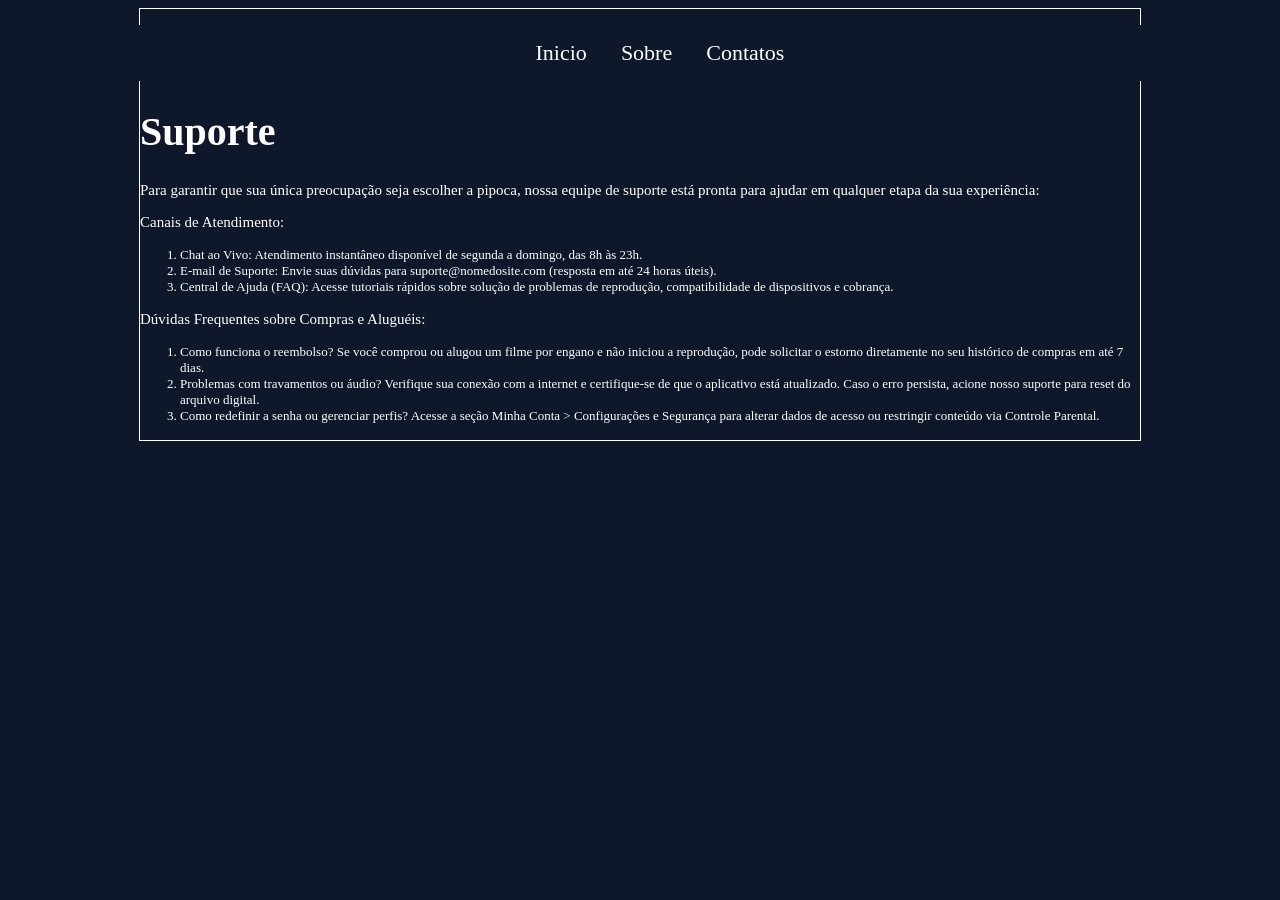
<file: index.html>
<!DOCTYPE html>
<html lang="en">

<head>
    <meta charset="UTF-8">
    <meta name="viewport" content="width=device-width, initial-scale=1.0">
    <link rel="stylesheet" href="/css/style.css">

    <title>Document</title>
</head>

<body>
    <div id="container">
        <nav>
            <ul>
                <li>
                    <a href="inicio.html">Inicio</a>
                </li>
                <li>
                    <a href="sobre.html">Sobre</a>
                </li>
                <li>
                    <a href="index.html">Contatos</a>
                </li>
            </ul>
        </nav>
        <h1>Suporte</h1>
        <p>Para garantir que sua única preocupação seja escolher a pipoca, nossa equipe de suporte está pronta para
            ajudar em qualquer etapa da sua experiência:</p>
        <p>Canais de Atendimento:</p>
        <ol>
            <li>Chat ao Vivo: Atendimento instantâneo disponível de segunda a domingo, das 8h às 23h.</li>
            <li>E-mail de Suporte: Envie suas dúvidas para suporte@nomedosite.com (resposta em até 24 horas úteis).</li>
            <li>Central de Ajuda (FAQ): Acesse tutoriais rápidos sobre solução de problemas de reprodução,
                compatibilidade de dispositivos e cobrança.</li>
        </ol>
        <p>Dúvidas Frequentes sobre Compras e Aluguéis:</p>
        <ol>
            <li>Como funciona o reembolso? Se você comprou ou alugou um filme por engano e não iniciou a reprodução,
                pode solicitar o estorno diretamente no seu histórico de compras em até 7 dias.</li>
            <li>Problemas com travamentos ou áudio? Verifique sua conexão com a internet e certifique-se de que o
                aplicativo está atualizado. Caso o erro persista, acione nosso suporte para reset do arquivo digital.
            </li>
            <li>Como redefinir a senha ou gerenciar perfis? Acesse a seção Minha Conta > Configurações e Segurança para
                alterar dados de acesso ou restringir conteúdo via Controle Parental.</li>
        </ol>
    </div>
</body>

</html>
</file>
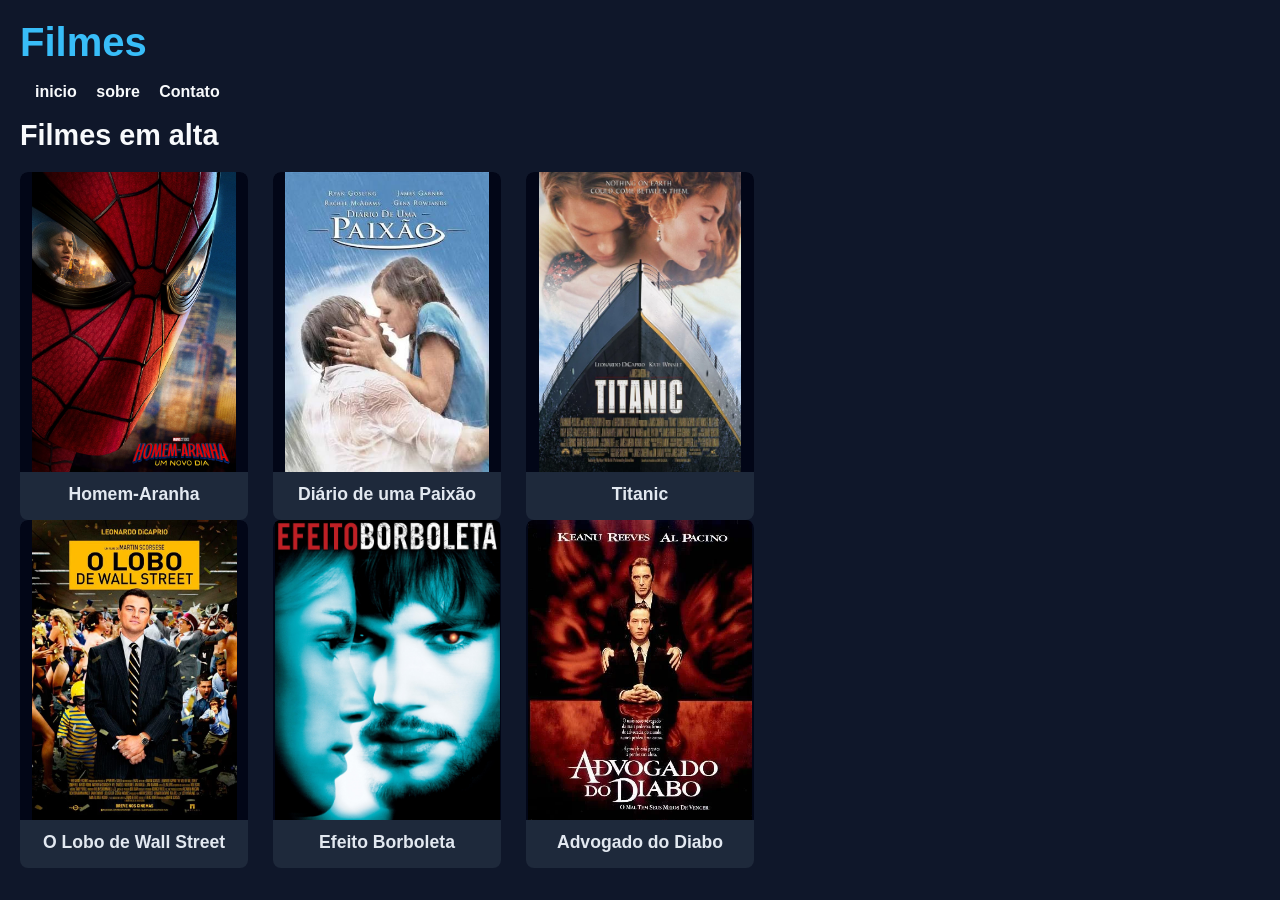
<file: inicio.html>
<!DOCTYPE html>
<html lang="pt-BR">

<head>
    <meta charset="UTF-8">
    <meta name="viewport" content="width=device-width, initial-scale=1.0">
    <title>Filmes</title>
        <style>
             * {
            margin: 0;
            padding: 0;
            box-sizing: border-box;
        }

        body {
            background-color: #0f172a;
            /* Azul bem escuro moderno */
            color: #f8fafc;
            font-family: Arial, Helvetica, sans-serif;
            padding: 20px;
        }

        header {
            display: flex;
            justify-content: space-between;
            align-items: center;
            padding-bottom: 20px;
            margin-bottom: 30px;
            border-bottom: 1px solid #1e293b;
        }

        h1 {
            color: #38bdf8;
            /* Azul claro de destaque */
            font-size: 2.5rem;
        }

        nav a {
            color: #f8fafc;
            text-decoration: none;
            margin-left: 15px;
            font-weight: bold;
            transition: color 0.2s;
            margin-left: none;
            text-align: center;
        }

        nav a:hover {
            color: #38bdf8;
        }

        h2.title {
            font-size: 1.8rem;
            margin-bottom: 20px;
        }

        /* Container da galeria de filmes */
        .movies-grid {
            display: grid;
            grid-template-columns: repeat(auto-fill, minmax(200px, 1fr));
            gap: 25px;
        }

        /* Card individual do filme */
        .movie-card {
            background-color: #1e293b;
            border-radius: 8px;
            overflow: hidden;
            text-align: center;
            padding-bottom: 15px;
            transition: transform 0.2s, box-shadow 0.2s;
        }

        .movie-card:hover {
            transform: translateY(-5px);
            box-shadow: 0 10px 20px rgba(0, 0, 0, 0.4);
        }

        .movie-card img {
            width: 100%;
            height: 300px;
            object-fit: contain;
            background-color: #020617;
            display: block;
            object-fit: cover;
            grid-template-columns: repeat(auto-fill, minmax(200px, 1fr));

        }

        .movie-card h3 {
            font-size: 1.1rem;
            margin-top: 12px;
            padding: 0 10px;
            color: #e2e8f0;
        }

        .movie-card img {
            width: 100%;
            height: 300px;
            object-fit: contain;
            background-color: #020617;
            display: block;
        }
        </style>
</head>

<body>

    <div>
        <h1>Filmes</h1><br>
        <nav>
            <a href="inicio.html">inicio</a>
            <a href="sobre.html">sobre</a>
            <a href="index.html">Contato</a><br><br>
        </nav>
    </div>
    

    <div>
        <h2 class="title">Filmes em alta</h2>

        <div class="movies-grid ">
            <div class="movie-card">
                <img src="img1.png" alt="Capa do filme Homem-Aranha">
                <h3>Homem-Aranha</h3>
            </div>

            <div class="movie-card">
                <img src="images.jpg" alt="Capa do filme Diário de uma Paixão">
                <h3>Diário de uma Paixão</h3>
            </div>

            <article class="movie-card">
                <img src="img3.webp" alt="Capa do filme Titanic">
                <h3>Titanic</h3>
        </div>
        <div class="movies-grid ">
            <div class="movie-card">
                <img src="img4.jpg" alt="Capa do filme O Lobo de Wall Street">
                <h3>O Lobo de Wall Street</h3>
            </div>

            <div class="movie-card">
                <img src="img5.jpg" alt="Capa do filme Efeito Borboleta">
                <h3>Efeito Borboleta</h3>
            </div>

            <div class="movie-card">
                <img src="img6.jpg" alt="Capa do filme Advogado do Diabo">
                <h3>Advogado do Diabo</h3>
            </div>
        </div>
    </div>
    </div>

</body>

</html>
</file>
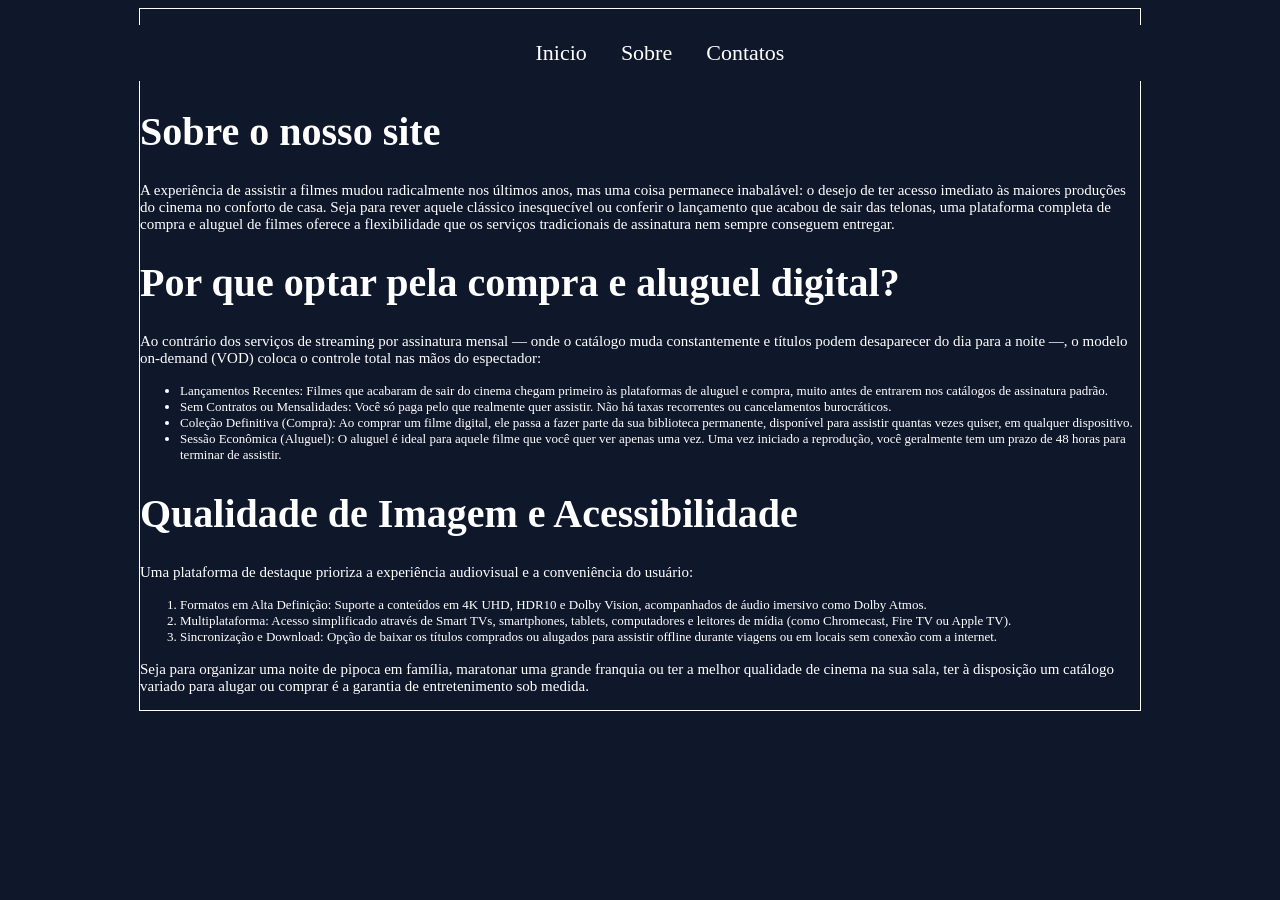
<file: sobre.html>
<!DOCTYPE html>
<html lang="en">

<head>
    <meta charset="UTF-8">
    <meta name="viewport" content="width=device-width, initial-scale=1.0">
    <link rel="stylesheet" href="/css/style.css">
</head>

<body>
    <div id="container">
    <nav>
        <ul>
            <li>
                <a href="inicio.html">Inicio</a>
            </li>
            <li>
                <a href="sobre.html">Sobre</a>
            </li>
            <li>
                <a href="index.html">Contatos</a>
            </li>
        </ul>
    </nav>
    <h1>Sobre o nosso site</h1>
    <p>A experiência de assistir a filmes mudou radicalmente nos últimos anos,
        mas uma coisa permanece inabalável: o desejo de ter acesso imediato às maiores produções do cinema no conforto
        de casa.
        Seja para rever aquele clássico inesquecível ou conferir o lançamento que acabou de sair das telonas,
        uma plataforma completa de compra e aluguel de filmes oferece a flexibilidade que os serviços tradicionais de
        assinatura nem sempre conseguem entregar.</p>

    <h1>Por que optar pela compra e aluguel digital?</h1>
    <p>Ao contrário dos serviços de streaming por assinatura mensal
        — onde o catálogo muda constantemente e títulos podem desaparecer do dia para a noite —,
        o modelo on-demand (VOD) coloca o controle total nas mãos do espectador:</p>
    <ul>
        <li>Lançamentos Recentes:
            Filmes que acabaram de sair do cinema chegam primeiro às plataformas de aluguel e compra,
            muito antes de entrarem nos catálogos de assinatura padrão.</li>
        <li>Sem Contratos ou Mensalidades: Você só paga pelo que realmente quer assistir.
            Não há taxas recorrentes ou cancelamentos burocráticos.</li>
        <li>Coleção Definitiva (Compra):
            Ao comprar um filme digital,
            ele passa a fazer parte da sua biblioteca permanente,
            disponível para assistir quantas vezes quiser,
            em qualquer dispositivo.</li>
        <li>Sessão Econômica (Aluguel):
            O aluguel é ideal para aquele filme que você quer ver apenas uma vez.
            Uma vez iniciado a reprodução, você geralmente tem um prazo de 48 horas para terminar de assistir.</li>
    </ul>
    <h1>Qualidade de Imagem e Acessibilidade</h1>
    <p>Uma plataforma de destaque prioriza a experiência audiovisual e a conveniência do usuário:</p>
    <ol>
        <li>Formatos em Alta Definição: Suporte a conteúdos em 4K UHD, HDR10 e Dolby Vision, acompanhados de áudio
            imersivo como Dolby Atmos.</li>
        <li>Multiplataforma: Acesso simplificado através de Smart TVs, smartphones, tablets, computadores e leitores de
            mídia (como Chromecast, Fire TV ou Apple TV).</li>
        <li>Sincronização e Download: Opção de baixar os títulos comprados ou alugados para assistir offline durante
            viagens ou em locais sem conexão com a internet.</li>
    </ol>
    <p>Seja para organizar uma noite de pipoca em família,
        maratonar uma grande franquia ou ter a melhor qualidade de cinema na sua sala,
        ter à disposição um catálogo variado para alugar ou comprar é a garantia de entretenimento sob medida.</p>
    </div>

</body>

</html>
</file>
<file: css/style.css>
* {
    background-color: #0f172a;


}

h1 {
    font-size: 40px;
    color: rgb(255, 255, 255);
    

}

p {
    color: white;
    font-size: 15px;
}

li {
    color: white;
    font-size: 13px;
}

#container {
    border: 1px solid white;
    max-width: 1000px;
    margin: 0 auto;
}

nav {
    background-color: white;
    width: 100vw;
    margin-left: calc(-50vw + 50%);
}

nav ul {
    text-align: center;
    background-color: #0f172a;
}

nav ul li {
    display: inline-block;
    color: white;
}

nav ul li a {
    display: block;
    color: white;
    font-size: 22px;
    padding: 15px;
    text-decoration: none;
}
</file>
